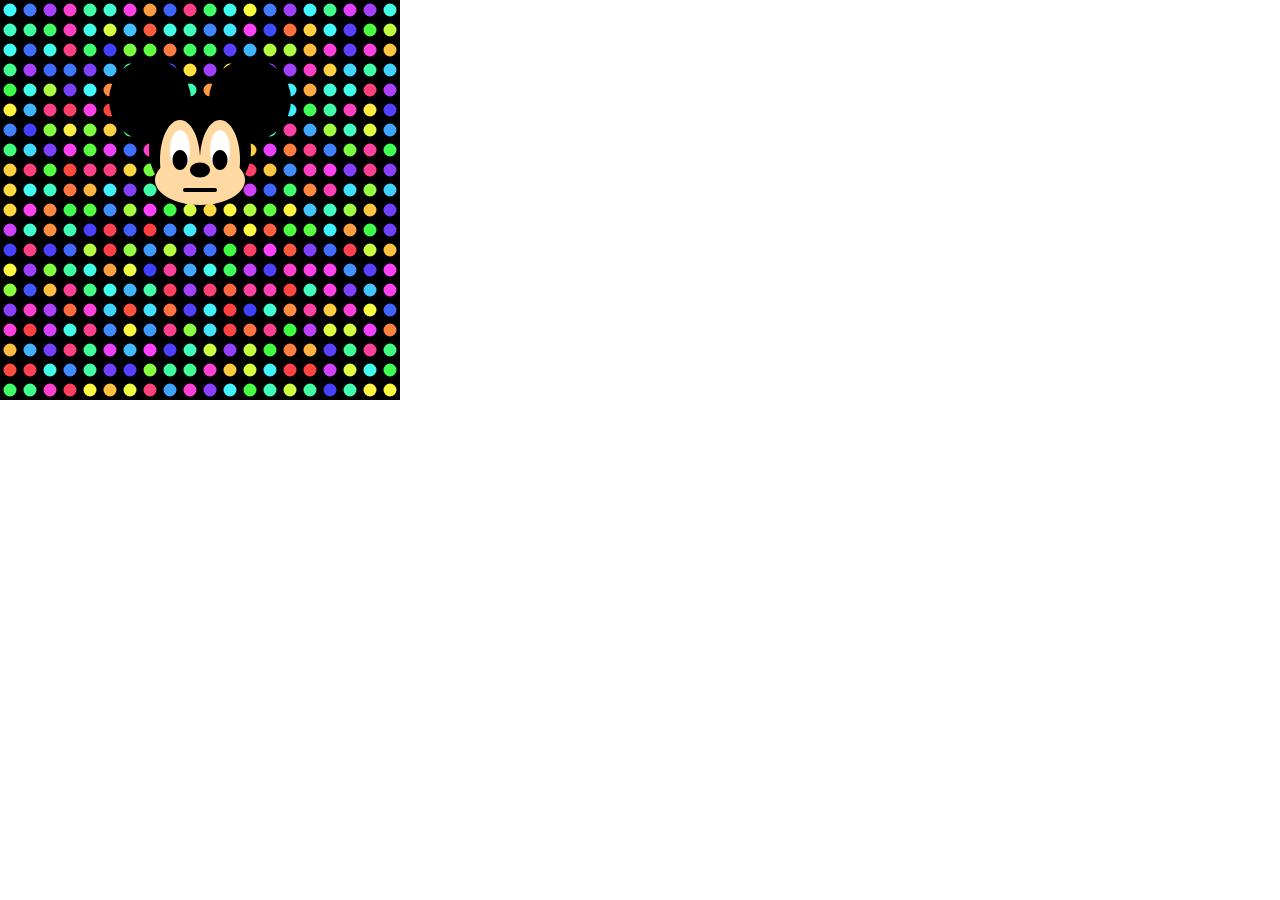
<file: Litatest;ColorMode(hsb)/index.html>
<!DOCTYPE html>
<html>
  <head>
    <!-- Þessari síðu skaltu ekki breyta -->
    <meta charset="UTF-8">
    <script src="../p5.js"></script>
    <script src="sketch.js"></script>
    <style> body {padding: 0; margin: 0;} </style>
  </head>
  <body>
  </body>
</html>
</file>
